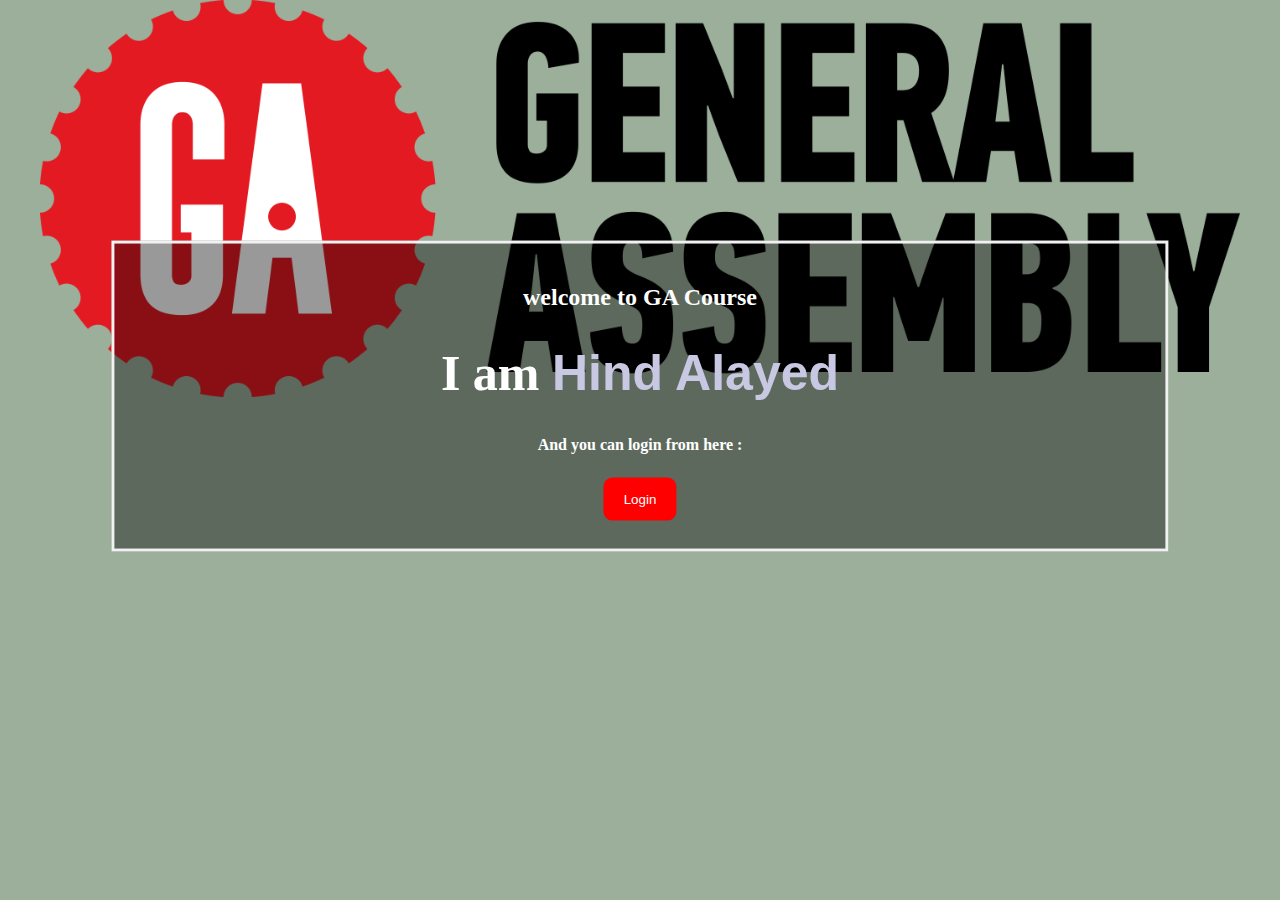
<file: index.html>
<!DOCTYPE html>
<html>
<head>
<title>Home Page</title>
<meta charset="UTF-8">
<meta name="viewport" content="width=device-width, initial-scale=1">
<link rel="stylesheet" href="css/css.css">


</head>
<body class="background" style="background-color: rgb(155, 175, 155); background-image: url('img/background.png');">


    
    <br><br><br><br>
<div class="index-title">
    <h2>welcome to GA Course</h2>
    <h1 style="font-size:50px">I am <span style="color: rgb(200, 200, 226); font-family: 'Lucida Sans', 'Lucida Sans Regular', 'Lucida Grande', 'Lucida Sans Unicode', Geneva, Verdana, sans-serif;">Hind Alayed </span></h1>
    <p>And you can login  from here :</p>
  
    <button onclick="document.getElementById('id01').style.display='block'" style="width:auto;" class="btnn">Login</button>
 
  </div>

<div id="id01" class="modal">
  
  <form class="modal-content animate" action="" method="post">
 
    <div class="container">
      <label for="uname"><b>Username</b></label>
      <input id="name" type="text" placeholder="Enter Username" name="uname" value =""required>

      <label for="psw"><b>Password</b></label>
      <input type="password" placeholder="Enter Password" name="psw" id="pass" value="" required>
        
      <button  id="log">Login </button>
     
    </div>

    <div class="container" style="background-color:#f1f1f1">
      <button type="button" onclick="document.getElementById('id01').style.display='none'" class="cancelbtn">Cancel</button>
     
    </div>
  </form>
</div>


<script src="js/script.js"></script>       
</body>
</html>
</file>
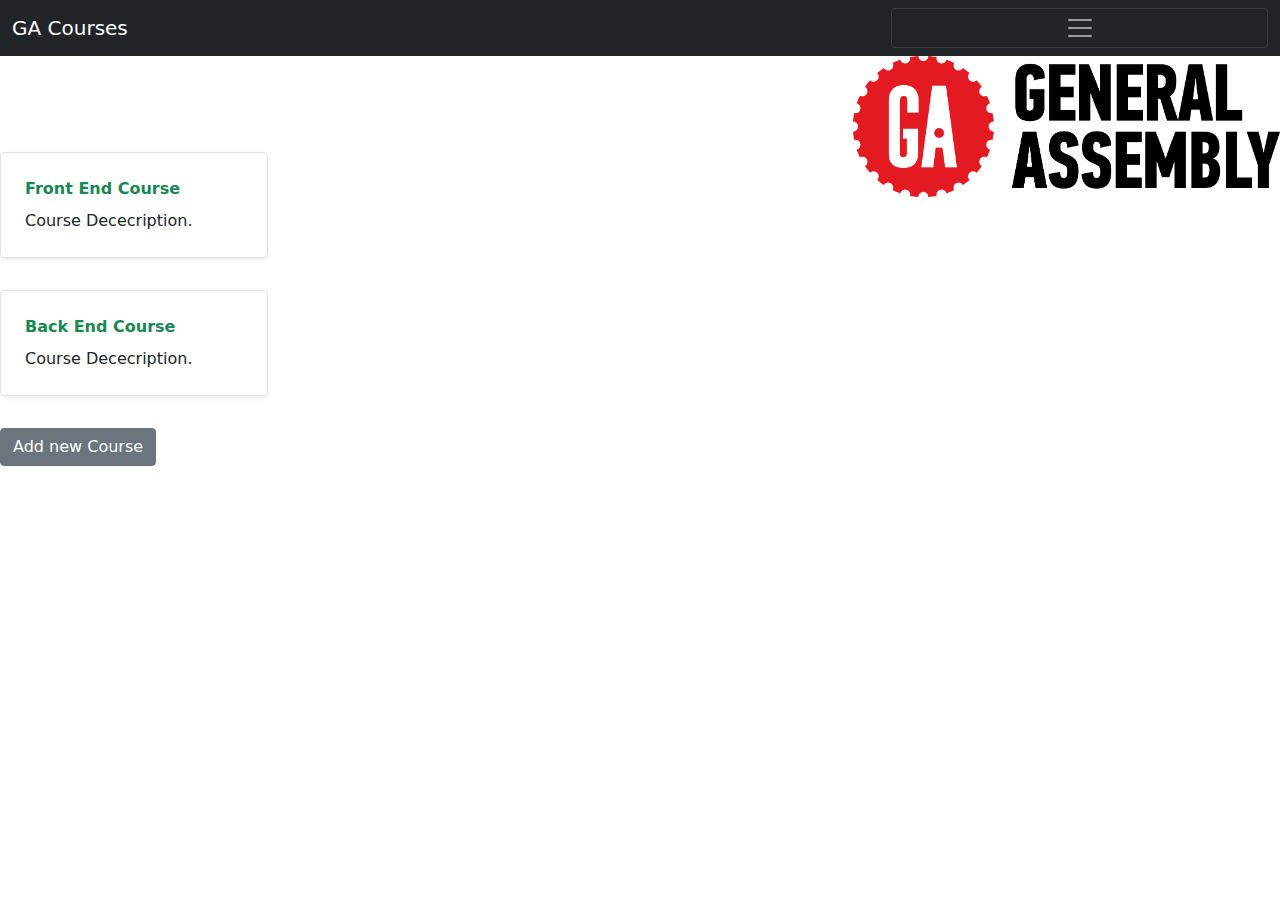
<file: Home.html>
<!doctype html>
<html lang="en">
  <head>
    <meta charset="utf-8">
    <meta name="viewport" content="width=device-width, initial-scale=1">
    <meta name="description" content="">
    <meta name="author" content="Mark Otto, Jacob Thornton, and Bootstrap contributors">
    <meta name="generator" content="Hugo 0.79.0">
    <link rel="stylesheet" href="css/css.css">
    
    <title>Courses Page</title>

    

    

    <!-- Bootstrap core CSS -->
<link href="css/assets/dist/css/bootstrap.min.css" rel="stylesheet">

    <style>
      .bd-placeholder-img {
        font-size: 1.125rem;
        text-anchor: middle;
        -webkit-user-select: none;
        -moz-user-select: none;
        user-select: none;
      }

      @media (min-width: 768px) {
        .bd-placeholder-img-lg {
          font-size: 3.5rem;
        }
      }
    </style>

    
  </head>
  <body>
    
<main>
  <nav class="navbar navbar-dark bg-dark" aria-label="First navbar example">
    <div class="container-fluid">
      <a class="navbar-brand" href="#">GA Courses</a>
      <button class="navbar-toggler" type="button" data-bs-toggle="collapse" data-bs-target="#navbarsExample01" aria-controls="navbarsExample01" aria-expanded="false" aria-label="Toggle navigation">
        <span class="navbar-toggler-icon"></span>
      </button>

      <div class="collapse navbar-collapse" id="navbarsExample01">
        <ul class="navbar-nav me-auto mb-2">
          <li class="nav-item active">
            <a class="nav-link" aria-current="page" href="#">Home</a>
          </li>
          <li class="nav-item">
            <a class="nav-link" href="toDoList.html">To Do List</a>
          </li>
         
          <li class="nav-item dropdown">
            <a class="nav-link dropdown-toggle" href="#" id="dropdown01" data-bs-toggle="dropdown" aria-expanded="false">My Notes</a>
            <ul class="dropdown-menu" aria-labelledby="dropdown01">
              <li><a class="dropdown-item" href="#">Note 1</a></li>
              <li><a class="dropdown-item" href="#">Note 2</a></li>
              <li><a class="dropdown-item" href="#">Note 3</a></li>
            </ul>
          </li>
        </ul>
        
      </div>
    </div>
  </nav>

  <div class="col-md-4 image">

  </div>
  
  <div class="col-md-8">
    <br><br><br><br>
<div id="container-Course">
  
  <div class="row mb-2">
    <div class="col-md-4">
      <div class="row g-0 border rounded overflow-hidden flex-md-row mb-4 shadow-sm h-md-250 position-relative">
        <div class="col p-4 d-flex flex-column position-static">
          <strong class="d-inline-block mb-2 text-success">Front End Course</strong>
          <p class="card-text mb-auto">Course Dececription.</p>
          
        </div>
        
      </div>
    </div>
    
  </div>

  <div class="row mb-2">
    <div class="col-md-4">
      <div class="row g-0 border rounded overflow-hidden flex-md-row mb-4 shadow-sm h-md-250 position-relative">
        <div class="col p-4 d-flex flex-column position-static">
          <strong class="d-inline-block mb-2 text-success">Back End Course</strong>
          <p class="mb-auto">Course Dececription.</p>
          
        </div>
       
      </div>
    </div>
  </div>
  
  
</div>
</div>


<div class="row mb-2" id="newCourse" style="display: none; ">
  <div class="col-md-4">
    <div class="row g-0 border rounded overflow-hidden flex-md-row mb-4 shadow-sm h-md-250 position-relative">
      <div class="col p-4 d-flex flex-column position-static">
        <form id="form">

          <div class="row mb-2">
            <div class="col-md-4">
              <label class="d-inline-block mb-2 text-success"><strong>Course name :</strong> </label> 
            </div>
            <div class="row mb-2">
            <input type="text" value="" id="courseName">
          </div>
          </div>
        
          <div class="row  mb-4">
            <div class="row mb-2">
              <label class="d-inline-block mb-2 text-success"> <strong> Course Description  :</strong> </label>
            </div>
            
            <div class="row mb-2">
          
            <input type="text" value="" id="courseDescription">
          </div>
          </div>
        
        
        
        
        </form>
        <button class="btnn" onclick="addCourse(); remove()"> Add</button>
      
        
      </div>
      
    </div>
  </div>
  
</div>



<script>
  
</script>
     
</form>
</div>

<button type="button" class="btn btn-secondary"  onclick="document.getElementById('newCourse').style.display='block'" style="width:auto;">Add new Course</button>





</main>

    <script src="js/script.js"></script>      
    <script src="css/assets/dist/js/bootstrap.bundle.min.js"></script>

      
  </body>
</html>
</file>
<file: css/css.css>
.background{
     
    height: 100%; 

  /* Center and scale the image nicely */
  background-position: top;
  background-repeat: no-repeat;
  background-size: 1200px;
 
}

.image{
  background-image: url('../img/background.png'); 
  background-repeat: no-repeat;
  float: right; 
  height:860px ;
  background-size: 100%;
}


.index-title {
    background-color: rgb(0,0,0); /* Fallback color */
    background-color: rgba(0,0,0, 0.4); /* Black w/opacity/see-through */
    color: white;
    font-weight: bold;
    border: 3px solid #f1f1f1;
    margin-top: 25%;
    margin-left: 50%;
    top: 50%;
    left: 50%;
    transform: translate(-50%, -50%);
    z-index: 2;
    width: 80%;
    padding: 20px;
    text-align: center;
  }

.btnn{
  background-color: red;
  width: 100px;
  border-radius: 9px;
}

#log{
  background-color: rgb(110, 104, 104);
  width: 100px;
  border-radius: 9px;
}
  #newCourse{

    
    font-size: 20px;
    font-family: -apple-system, BlinkMacSystemFont, 'Segoe UI', Roboto, Oxygen, Ubuntu, Cantarell, 'Open Sans', 'Helvetica Neue', sans-serif;
  }

  select{
  width: 100%;
  min-width: 15ch;
  max-width: 30ch;
  border: 1px solid  rgb(161, 36, 19);
  border-radius: 0.25em;
  padding: 0.25em 0.5em;
  font-size: 1.25rem;
  cursor: pointer;
  line-height: 1.1;
  

  }
 
/* Full-width input fields */
input[type=text], input[type=password] {
    width: 100%;
    padding: 12px 20px;
    margin: 8px 0;
    display: inline-block;
    border: 1px solid #ccc;
    box-sizing: border-box;
  }
  
  /* Set a style for all buttons */
  button {
    background-color: #4CAF50;
    color: white;
    padding: 14px 20px;
    margin: 8px 0;
    border: none;
    cursor: pointer;
    width: 30%;
  }
  
  button:hover {
    opacity: 0.8;
  }
  
  /* Extra styles for the cancel button */
  .cancelbtn {
    width: auto;
    padding: 10px 18px;
    background-color: #f44336;
  }
  
  
  .container {
    padding: 16px;
  }
  
  span.psw {
    float: right;
    padding-top: 16px;
  }
  
  /* The Modal (background) */
  .modal {
    display: none; /* Hidden by default */
    position: fixed; /* Stay in place */
    z-index: 1; /* Sit on top */
    left: 0;
    top: 0;
    width: 100%; /* Full width */
    height: 100%; /* Full height */
    overflow: auto; /* Enable scroll if needed */
    background-color: rgb(0,0,0); /* Fallback color */
    background-color: rgba(0,0,0,0.4); /* Black w/ opacity */
    padding-top: 60px;
  }
  
  /* Modal Content/Box */
  .modal-content {
    background-color: #fefefe;
    margin: 5% auto 15% auto; /* 5% from the top, 15% from the bottom and centered */
    border: 1px solid #888;
    width: 50%; /* Could be more or less, depending on screen size */
  }
  
  /* The Close Button (x) */
  .close {
    position: absolute;
    right: 25px;
    top: 0;
    color: #000;
    font-size: 35px;
    font-weight: bold;
  }
  
  .close:hover,
  .close:focus {
    color: red;
    cursor: pointer;
  }
  
  /* Add Zoom Animation */
  .animate {
    -webkit-animation: animatezoom 0.6s;
    animation: animatezoom 0.6s
  }
  
  @-webkit-keyframes animatezoom {
    from {-webkit-transform: scale(0)} 
    to {-webkit-transform: scale(1)}
  }
    
  @keyframes animatezoom {
    from {transform: scale(0)} 
    to {transform: scale(1)}
  }
  
  /* Change styles for span and cancel button on extra small screens */
  @media screen and (max-width: 300px) {
    span.psw {
       display: block;
       float: none;
    }
    .cancelbtn {
       width: 100%;
    }
  }
</file>
